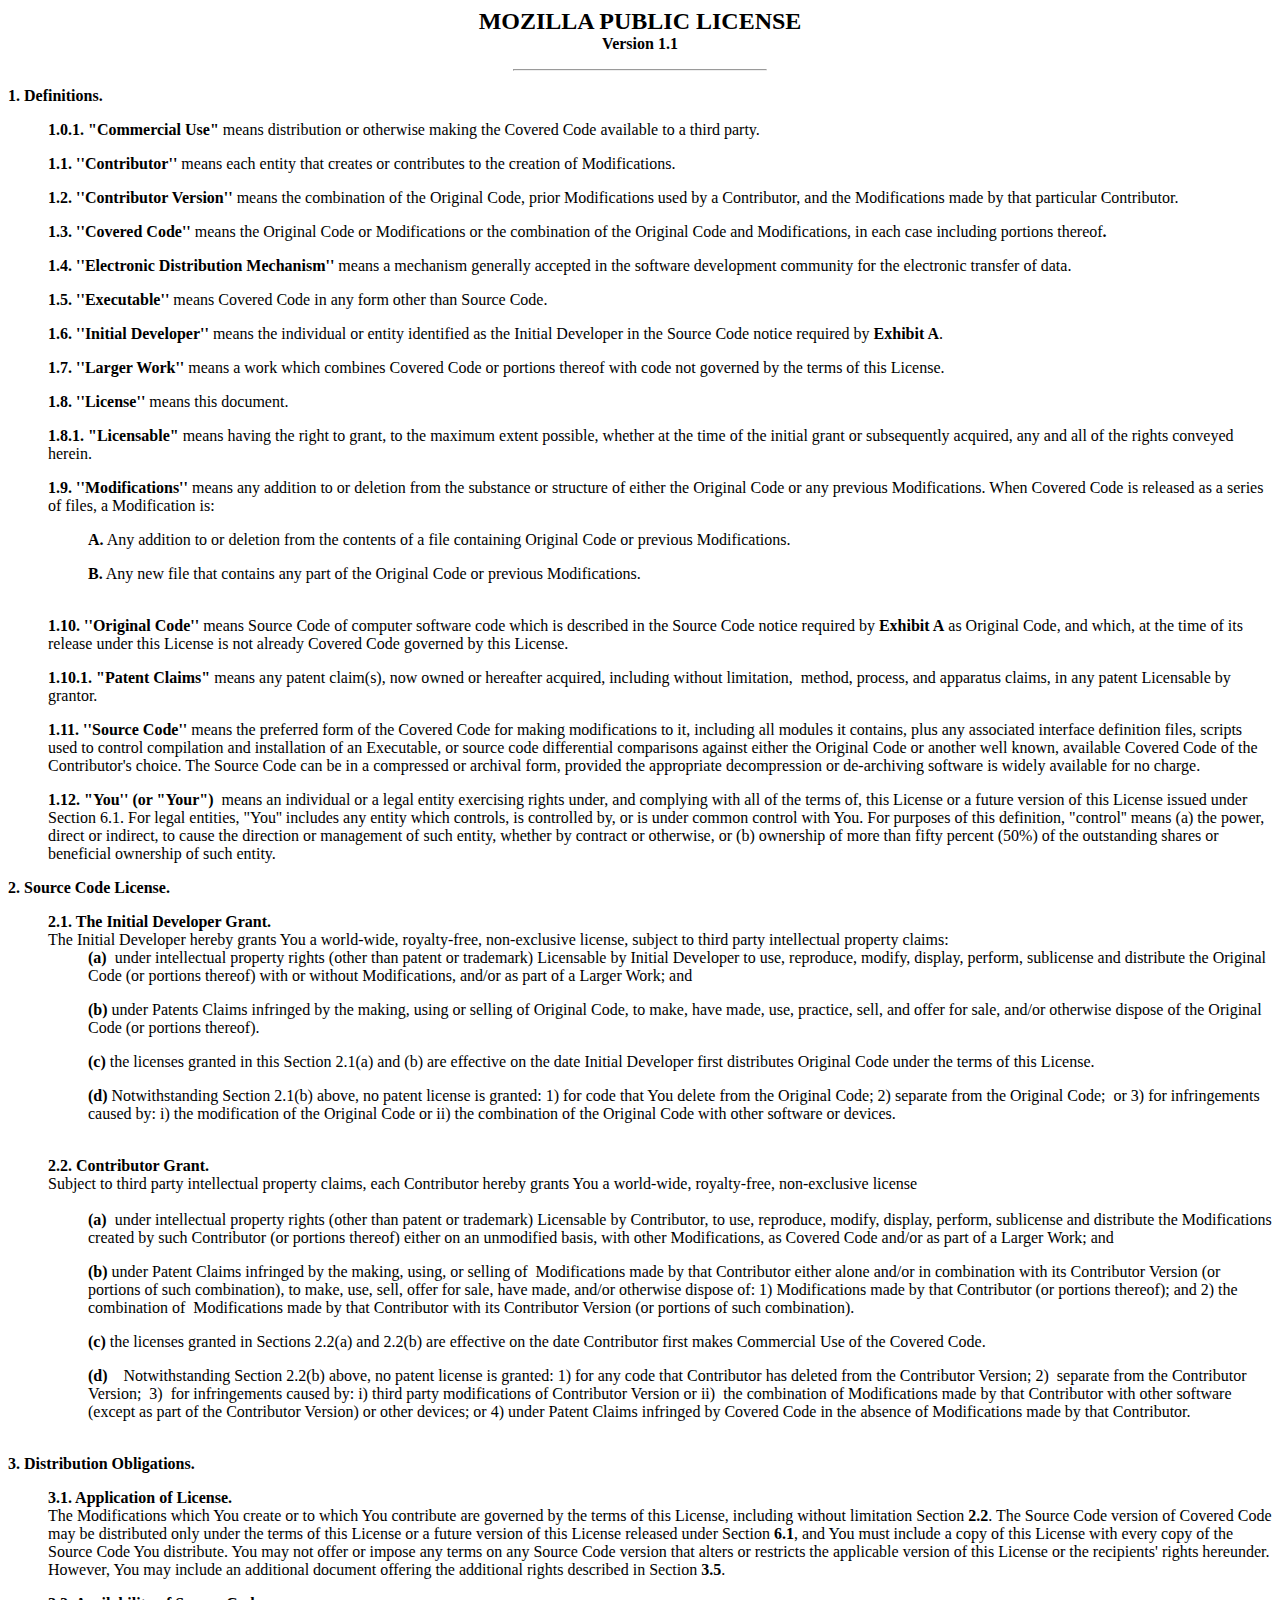
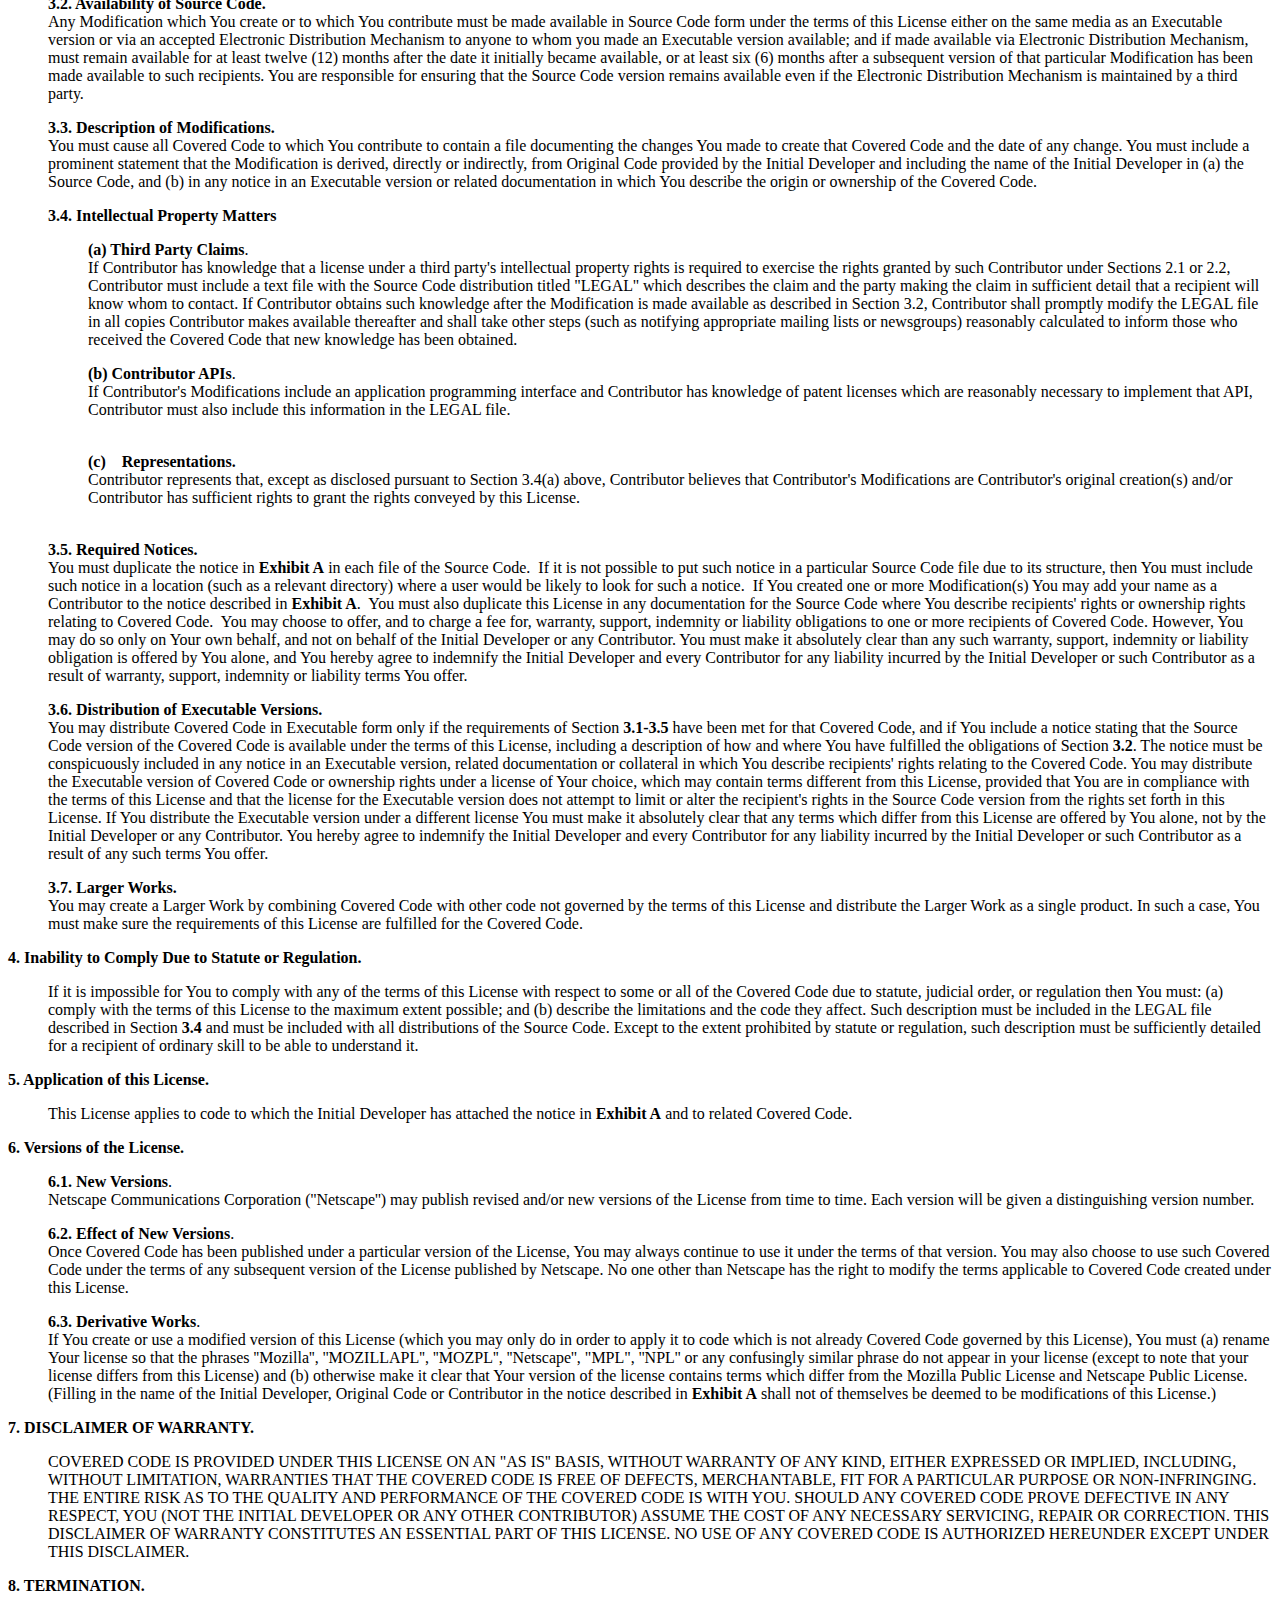
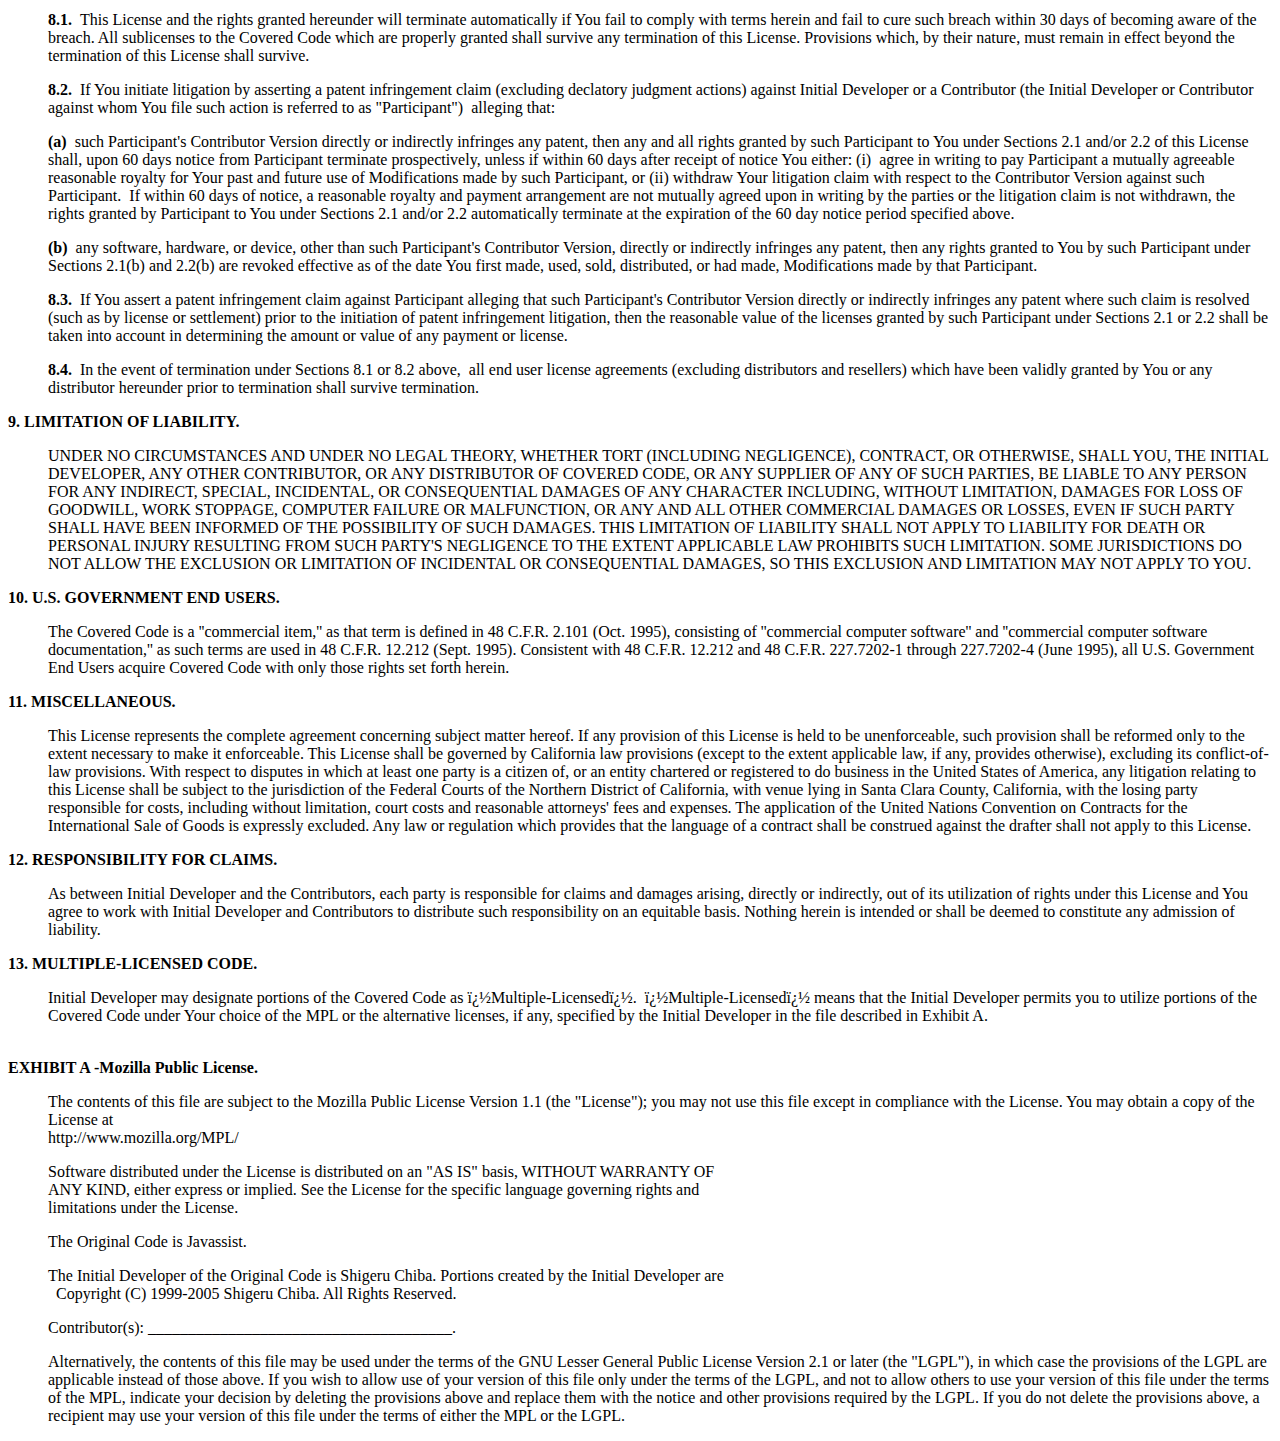
<file: licenses/LICENSE.javassist.html>
<HTML>
<HEAD>
<TITLE>Javassist License</TITLE>
<META http-equiv=Content-Type content="text/html; charset=iso-8859-1">
<META content="MSHTML 5.50.4916.2300" name=GENERATOR></HEAD>

<BODY text=#000000 vLink=#551a8b aLink=#ff0000 link=#0000ee bgColor=#ffffff>
<CENTER><B><FONT size=+2>MOZILLA PUBLIC LICENSE</FONT></B> <BR><B>Version 
1.1</B> 
<P>
<HR width="20%">
</CENTER>
<P><B>1. Definitions.</B> 
<UL><B>1.0.1. "Commercial Use" </B>means distribution or otherwise making the 
  Covered Code available to a third party. 
  <P><B>1.1. ''Contributor''</B> means each entity that creates or contributes 
  to the creation of Modifications. 
  <P><B>1.2. ''Contributor Version''</B> means the combination of the Original 
  Code, prior Modifications used by a Contributor, and the Modifications made by 
  that particular Contributor. 
  <P><B>1.3. ''Covered Code''</B> means the Original Code or Modifications or 
  the combination of the Original Code and Modifications, in each case including 
  portions thereof<B>.</B> 
  <P><B>1.4. ''Electronic Distribution Mechanism''</B> means a mechanism 
  generally accepted in the software development community for the electronic 
  transfer of data. 
  <P><B>1.5. ''Executable''</B> means Covered Code in any form other than Source 
  Code. 
  <P><B>1.6. ''Initial Developer''</B> means the individual or entity identified 
  as the Initial Developer in the Source Code notice required by <B>Exhibit 
  A</B>. 
  <P><B>1.7. ''Larger Work''</B> means a work which combines Covered Code or 
  portions thereof with code not governed by the terms of this License. 
  <P><B>1.8. ''License''</B> means this document. 
  <P><B>1.8.1. "Licensable"</B> means having the right to grant, to the maximum 
  extent possible, whether at the time of the initial grant or subsequently 
  acquired, any and all of the rights conveyed herein. 
  <P><B>1.9. ''Modifications''</B> means any addition to or deletion from the 
  substance or structure of either the Original Code or any previous 
  Modifications. When Covered Code is released as a series of files, a 
  Modification is: 
  <UL><B>A.</B> Any addition to or deletion from the contents of a file 
    containing Original Code or previous Modifications. 
    <P><B>B.</B> Any new file that contains any part of the Original Code or 
    previous Modifications. <BR>&nbsp;</P></UL><B>1.10. ''Original Code''</B> 
  means Source Code of computer software code which is described in the Source 
  Code notice required by <B>Exhibit A</B> as Original Code, and which, at the 
  time of its release under this License is not already Covered Code governed by 
  this License. 
  <P><B>1.10.1. "Patent Claims"</B> means any patent claim(s), now owned or 
  hereafter acquired, including without limitation,&nbsp; method, process, and 
  apparatus claims, in any patent Licensable by grantor. 
  <P><B>1.11. ''Source Code''</B> means the preferred form of the Covered Code 
  for making modifications to it, including all modules it contains, plus any 
  associated interface definition files, scripts used to control compilation and 
  installation of an Executable, or source code differential comparisons against 
  either the Original Code or another well known, available Covered Code of the 
  Contributor's choice. The Source Code can be in a compressed or archival form, 
  provided the appropriate decompression or de-archiving software is widely 
  available for no charge. 
  <P><B>1.12. "You'' (or "Your")&nbsp;</B> means an individual or a legal entity 
  exercising rights under, and complying with all of the terms of, this License 
  or a future version of this License issued under Section 6.1. For legal 
  entities, "You'' includes any entity which controls, is controlled by, or is 
  under common control with You. For purposes of this definition, "control'' 
  means (a) the power, direct or indirect, to cause the direction or management 
  of such entity, whether by contract or otherwise, or (b) ownership of more 
  than fifty percent (50%) of the outstanding shares or beneficial ownership of 
  such entity.</P></UL><B>2. Source Code License.</B> 
<UL><B>2.1. The Initial Developer Grant.</B> <BR>The Initial Developer hereby 
  grants You a world-wide, royalty-free, non-exclusive license, subject to third 
  party intellectual property claims: 
  <UL><B>(a)</B>&nbsp;<B> </B>under intellectual property rights (other than 
    patent or trademark) Licensable by Initial Developer to use, reproduce, 
    modify, display, perform, sublicense and distribute the Original Code (or 
    portions thereof) with or without Modifications, and/or as part of a Larger 
    Work; and 
    <P><B>(b)</B> under Patents Claims infringed by the making, using or selling 
    of Original Code, to make, have made, use, practice, sell, and offer for 
    sale, and/or otherwise dispose of the Original Code (or portions thereof). 
    <UL>
      <UL></UL></UL><B>(c) </B>the licenses granted in this Section 2.1(a) and (b) 
    are effective on the date Initial Developer first distributes Original Code 
    under the terms of this License. 
    <P><B>(d) </B>Notwithstanding Section 2.1(b) above, no patent license is 
    granted: 1) for code that You delete from the Original Code; 2) separate 
    from the Original Code;&nbsp; or 3) for infringements caused by: i) the 
    modification of the Original Code or ii) the combination of the Original 
    Code with other software or devices. <BR>&nbsp;</P></UL><B>2.2. Contributor 
  Grant.</B> <BR>Subject to third party intellectual property claims, each 
  Contributor hereby grants You a world-wide, royalty-free, non-exclusive 
  license 
  <UL> <BR><B>(a)</B>&nbsp;<B> </B>under intellectual property rights (other 
    than patent or trademark) Licensable by Contributor, to use, reproduce, 
    modify, display, perform, sublicense and distribute the Modifications 
    created by such Contributor (or portions thereof) either on an unmodified 
    basis, with other Modifications, as Covered Code and/or as part of a Larger 
    Work; and 
    <P><B>(b)</B> under Patent Claims infringed by the making, using, or selling 
    of&nbsp; Modifications made by that Contributor either alone and/or in<FONT 
    color=#000000> combination with its Contributor Version (or portions of such 
    combination), to make, use, sell, offer for sale, have made, and/or 
    otherwise dispose of: 1) Modifications made by that Contributor (or portions 
    thereof); and 2) the combination of&nbsp; Modifications made by that 
    Contributor with its Contributor Version (or portions of such 
    combination).</FONT> 
    <P><B>(c) </B>the licenses granted in Sections 2.2(a) and 2.2(b) are 
    effective on the date Contributor first makes Commercial Use of the Covered 
    Code. 
    <P><B>(d)&nbsp;</B>&nbsp;&nbsp; Notwithstanding Section 2.2(b) above, no 
    patent license is granted: 1) for any code that Contributor has deleted from 
    the Contributor Version; 2)&nbsp; separate from the Contributor 
    Version;&nbsp; 3)&nbsp; for infringements caused by: i) third party 
    modifications of Contributor Version or ii)&nbsp; the combination of 
    Modifications made by that Contributor with other software&nbsp; (except as 
    part of the Contributor Version) or other devices; or 4) under Patent Claims 
    infringed by Covered Code in the absence of Modifications made by that 
    Contributor.</P></UL></UL>
<P><BR><B>3. Distribution Obligations.</B> 
<UL><B>3.1. Application of License.</B> <BR>The Modifications which You create 
  or to which You contribute are governed by the terms of this License, 
  including without limitation Section <B>2.2</B>. The Source Code version of 
  Covered Code may be distributed only under the terms of this License or a 
  future version of this License released under Section <B>6.1</B>, and You must 
  include a copy of this License with every copy of the Source Code You 
  distribute. You may not offer or impose any terms on any Source Code version 
  that alters or restricts the applicable version of this License or the 
  recipients' rights hereunder. However, You may include an additional document 
  offering the additional rights described in Section <B>3.5</B>. 
  <P><B>3.2. Availability of Source Code.</B> <BR>Any Modification which You 
  create or to which You contribute must be made available in Source Code form 
  under the terms of this License either on the same media as an Executable 
  version or via an accepted Electronic Distribution Mechanism to anyone to whom 
  you made an Executable version available; and if made available via Electronic 
  Distribution Mechanism, must remain available for at least twelve (12) months 
  after the date it initially became available, or at least six (6) months after 
  a subsequent version of that particular Modification has been made available 
  to such recipients. You are responsible for ensuring that the Source Code 
  version remains available even if the Electronic Distribution Mechanism is 
  maintained by a third party. 
  <P><B>3.3. Description of Modifications.</B> <BR>You must cause all Covered 
  Code to which You contribute to contain a file documenting the changes You 
  made to create that Covered Code and the date of any change. You must include 
  a prominent statement that the Modification is derived, directly or 
  indirectly, from Original Code provided by the Initial Developer and including 
  the name of the Initial Developer in (a) the Source Code, and (b) in any 
  notice in an Executable version or related documentation in which You describe 
  the origin or ownership of the Covered Code. 
  <P><B>3.4. Intellectual Property Matters</B> 
  <UL><B>(a) Third Party Claims</B>. <BR>If Contributor has knowledge that a 
    license under a third party's intellectual property rights is required to 
    exercise the rights granted by such Contributor under Sections 2.1 or 2.2, 
    Contributor must include a text file with the Source Code distribution 
    titled "LEGAL'' which describes the claim and the party making the claim in 
    sufficient detail that a recipient will know whom to contact. If Contributor 
    obtains such knowledge after the Modification is made available as described 
    in Section 3.2, Contributor shall promptly modify the LEGAL file in all 
    copies Contributor makes available thereafter and shall take other steps 
    (such as notifying appropriate mailing lists or newsgroups) reasonably 
    calculated to inform those who received the Covered Code that new knowledge 
    has been obtained. 
    <P><B>(b) Contributor APIs</B>. <BR>If Contributor's Modifications include 
    an application programming interface and Contributor has knowledge of patent 
    licenses which are reasonably necessary to implement that API, Contributor 
    must also include this information in the LEGAL file. 
  <BR>&nbsp;</P></UL>&nbsp;&nbsp;&nbsp;&nbsp;&nbsp;&nbsp;&nbsp;&nbsp;&nbsp; 
  <B>(c)&nbsp;&nbsp;&nbsp; Representations.</B> 
  <UL>Contributor represents that, except as disclosed pursuant to Section 
    3.4(a) above, Contributor believes that Contributor's Modifications are 
    Contributor's original creation(s) and/or Contributor has sufficient rights 
    to grant the rights conveyed by this License.</UL>
  <P><BR><B>3.5. Required Notices.</B> <BR>You must duplicate the notice in 
  <B>Exhibit A</B> in each file of the Source Code.&nbsp; If it is not possible 
  to put such notice in a particular Source Code file due to its structure, then 
  You must include such notice in a location (such as a relevant directory) 
  where a user would be likely to look for such a notice.&nbsp; If You created 
  one or more Modification(s) You may add your name as a Contributor to the 
  notice described in <B>Exhibit A</B>.&nbsp; You must also duplicate this 
  License in any documentation for the Source Code where You describe 
  recipients' rights or ownership rights relating to Covered Code.&nbsp; You may 
  choose to offer, and to charge a fee for, warranty, support, indemnity or 
  liability obligations to one or more recipients of Covered Code. However, You 
  may do so only on Your own behalf, and not on behalf of the Initial Developer 
  or any Contributor. You must make it absolutely clear than any such warranty, 
  support, indemnity or liability obligation is offered by You alone, and You 
  hereby agree to indemnify the Initial Developer and every Contributor for any 
  liability incurred by the Initial Developer or such Contributor as a result of 
  warranty, support, indemnity or liability terms You offer. 
  <P><B>3.6. Distribution of Executable Versions.</B> <BR>You may distribute 
  Covered Code in Executable form only if the requirements of Section 
  <B>3.1-3.5</B> have been met for that Covered Code, and if You include a 
  notice stating that the Source Code version of the Covered Code is available 
  under the terms of this License, including a description of how and where You 
  have fulfilled the obligations of Section <B>3.2</B>. The notice must be 
  conspicuously included in any notice in an Executable version, related 
  documentation or collateral in which You describe recipients' rights relating 
  to the Covered Code. You may distribute the Executable version of Covered Code 
  or ownership rights under a license of Your choice, which may contain terms 
  different from this License, provided that You are in compliance with the 
  terms of this License and that the license for the Executable version does not 
  attempt to limit or alter the recipient's rights in the Source Code version 
  from the rights set forth in this License. If You distribute the Executable 
  version under a different license You must make it absolutely clear that any 
  terms which differ from this License are offered by You alone, not by the 
  Initial Developer or any Contributor. You hereby agree to indemnify the 
  Initial Developer and every Contributor for any liability incurred by the 
  Initial Developer or such Contributor as a result of any such terms You offer. 

  <P><B>3.7. Larger Works.</B> <BR>You may create a Larger Work by combining 
  Covered Code with other code not governed by the terms of this License and 
  distribute the Larger Work as a single product. In such a case, You must make 
  sure the requirements of this License are fulfilled for the Covered 
Code.</P></UL><B>4. Inability to Comply Due to Statute or Regulation.</B> 
<UL>If it is impossible for You to comply with any of the terms of this 
  License with respect to some or all of the Covered Code due to statute, 
  judicial order, or regulation then You must: (a) comply with the terms of this 
  License to the maximum extent possible; and (b) describe the limitations and 
  the code they affect. Such description must be included in the LEGAL file 
  described in Section <B>3.4</B> and must be included with all distributions of 
  the Source Code. Except to the extent prohibited by statute or regulation, 
  such description must be sufficiently detailed for a recipient of ordinary 
  skill to be able to understand it.</UL><B>5. Application of this License.</B> 
<UL>This License applies to code to which the Initial Developer has attached 
  the notice in <B>Exhibit A</B> and to related Covered Code.</UL><B>6. Versions 
of the License.</B> 
<UL><B>6.1. New Versions</B>. <BR>Netscape Communications Corporation 
  (''Netscape'') may publish revised and/or new versions of the License from 
  time to time. Each version will be given a distinguishing version number. 
  <P><B>6.2. Effect of New Versions</B>. <BR>Once Covered Code has been 
  published under a particular version of the License, You may always continue 
  to use it under the terms of that version. You may also choose to use such 
  Covered Code under the terms of any subsequent version of the License 
  published by Netscape. No one other than Netscape has the right to modify the 
  terms applicable to Covered Code created under this License. 
  <P><B>6.3. Derivative Works</B>. <BR>If You create or use a modified version 
  of this License (which you may only do in order to apply it to code which is 
  not already Covered Code governed by this License), You must (a) rename Your 
  license so that the phrases ''Mozilla'', ''MOZILLAPL'', ''MOZPL'', 
  ''Netscape'', "MPL", ''NPL'' or any confusingly similar phrase do not appear 
  in your license (except to note that your license differs from this License) 
  and (b) otherwise make it clear that Your version of the license contains 
  terms which differ from the Mozilla Public License and Netscape Public 
  License. (Filling in the name of the Initial Developer, Original Code or 
  Contributor in the notice described in <B>Exhibit A</B> shall not of 
  themselves be deemed to be modifications of this License.)</P></UL><B>7. 
DISCLAIMER OF WARRANTY.</B> 
<UL>COVERED CODE IS PROVIDED UNDER THIS LICENSE ON AN "AS IS'' BASIS, WITHOUT 
  WARRANTY OF ANY KIND, EITHER EXPRESSED OR IMPLIED, INCLUDING, WITHOUT 
  LIMITATION, WARRANTIES THAT THE COVERED CODE IS FREE OF DEFECTS, MERCHANTABLE, 
  FIT FOR A PARTICULAR PURPOSE OR NON-INFRINGING. THE ENTIRE RISK AS TO THE 
  QUALITY AND PERFORMANCE OF THE COVERED CODE IS WITH YOU. SHOULD ANY COVERED 
  CODE PROVE DEFECTIVE IN ANY RESPECT, YOU (NOT THE INITIAL DEVELOPER OR ANY 
  OTHER CONTRIBUTOR) ASSUME THE COST OF ANY NECESSARY SERVICING, REPAIR OR 
  CORRECTION. THIS DISCLAIMER OF WARRANTY CONSTITUTES AN ESSENTIAL PART OF THIS 
  LICENSE. NO USE OF ANY COVERED CODE IS AUTHORIZED HEREUNDER EXCEPT UNDER THIS 
  DISCLAIMER.</UL><B>8. TERMINATION.</B> 
<UL><B>8.1.&nbsp; </B>This License and the rights granted hereunder will 
  terminate automatically if You fail to comply with terms herein and fail to 
  cure such breach within 30 days of becoming aware of the breach. All 
  sublicenses to the Covered Code which are properly granted shall survive any 
  termination of this License. Provisions which, by their nature, must remain in 
  effect beyond the termination of this License shall survive. 
  <P><B>8.2.&nbsp; </B>If You initiate litigation by asserting a patent 
  infringement claim (excluding declatory judgment actions) against Initial 
  Developer or a Contributor (the Initial Developer or Contributor against whom 
  You file such action is referred to as "Participant")&nbsp; alleging that: 
  <P><B>(a)&nbsp; </B>such Participant's Contributor Version directly or 
  indirectly infringes any patent, then any and all rights granted by such 
  Participant to You under Sections 2.1 and/or 2.2 of this License shall, upon 
  60 days notice from Participant terminate prospectively, unless if within 60 
  days after receipt of notice You either: (i)&nbsp; agree in writing to pay 
  Participant a mutually agreeable reasonable royalty for Your past and future 
  use of Modifications made by such Participant, or (ii) withdraw Your 
  litigation claim with respect to the Contributor Version against such 
  Participant.&nbsp; If within 60 days of notice, a reasonable royalty and 
  payment arrangement are not mutually agreed upon in writing by the parties or 
  the litigation claim is not withdrawn, the rights granted by Participant to 
  You under Sections 2.1 and/or 2.2 automatically terminate at the expiration of 
  the 60 day notice period specified above. 
  <P><B>(b)</B>&nbsp; any software, hardware, or device, other than such 
  Participant's Contributor Version, directly or indirectly infringes any 
  patent, then any rights granted to You by such Participant under Sections 
  2.1(b) and 2.2(b) are revoked effective as of the date You first made, used, 
  sold, distributed, or had made, Modifications made by that Participant. 
  <P><B>8.3.&nbsp; </B>If You assert a patent infringement claim against 
  Participant alleging that such Participant's Contributor Version directly or 
  indirectly infringes any patent where such claim is resolved (such as by 
  license or settlement) prior to the initiation of patent infringement 
  litigation, then the reasonable value of the licenses granted by such 
  Participant under Sections 2.1 or 2.2 shall be taken into account in 
  determining the amount or value of any payment or license. 
  <P><B>8.4.</B>&nbsp; In the event of termination under Sections 8.1 or 8.2 
  above,&nbsp; all end user license agreements (excluding distributors and 
  resellers) which have been validly granted by You or any distributor hereunder 
  prior to termination shall survive termination.</P></UL><B>9. LIMITATION OF 
LIABILITY.</B> 
<UL>UNDER NO CIRCUMSTANCES AND UNDER NO LEGAL THEORY, WHETHER TORT (INCLUDING 
  NEGLIGENCE), CONTRACT, OR OTHERWISE, SHALL YOU, THE INITIAL DEVELOPER, ANY 
  OTHER CONTRIBUTOR, OR ANY DISTRIBUTOR OF COVERED CODE, OR ANY SUPPLIER OF ANY 
  OF SUCH PARTIES, BE LIABLE TO ANY PERSON FOR ANY INDIRECT, SPECIAL, 
  INCIDENTAL, OR CONSEQUENTIAL DAMAGES OF ANY CHARACTER INCLUDING, WITHOUT 
  LIMITATION, DAMAGES FOR LOSS OF GOODWILL, WORK STOPPAGE, COMPUTER FAILURE OR 
  MALFUNCTION, OR ANY AND ALL OTHER COMMERCIAL DAMAGES OR LOSSES, EVEN IF SUCH 
  PARTY SHALL HAVE BEEN INFORMED OF THE POSSIBILITY OF SUCH DAMAGES. THIS 
  LIMITATION OF LIABILITY SHALL NOT APPLY TO LIABILITY FOR DEATH OR PERSONAL 
  INJURY RESULTING FROM SUCH PARTY'S NEGLIGENCE TO THE EXTENT APPLICABLE LAW 
  PROHIBITS SUCH LIMITATION. SOME JURISDICTIONS DO NOT ALLOW THE EXCLUSION OR 
  LIMITATION OF INCIDENTAL OR CONSEQUENTIAL DAMAGES, SO THIS EXCLUSION AND 
  LIMITATION MAY NOT APPLY TO YOU.</UL><B>10. U.S. GOVERNMENT END USERS.</B> 
<UL>The Covered Code is a ''commercial item,'' as that term is defined in 48 
  C.F.R. 2.101 (Oct. 1995), consisting of ''commercial computer software'' and 
  ''commercial computer software documentation,'' as such terms are used in 48 
  C.F.R. 12.212 (Sept. 1995). Consistent with 48 C.F.R. 12.212 and 48 C.F.R. 
  227.7202-1 through 227.7202-4 (June 1995), all U.S. Government End Users 
  acquire Covered Code with only those rights set forth herein.</UL><B>11. 
MISCELLANEOUS.</B> 
<UL>This License represents the complete agreement concerning subject matter 
  hereof. If any provision of this License is held to be unenforceable, such 
  provision shall be reformed only to the extent necessary to make it 
  enforceable. This License shall be governed by California law provisions 
  (except to the extent applicable law, if any, provides otherwise), excluding 
  its conflict-of-law provisions. With respect to disputes in which at least one 
  party is a citizen of, or an entity chartered or registered to do business in 
  the United States of America, any litigation relating to this License shall be 
  subject to the jurisdiction of the Federal Courts of the Northern District of 
  California, with venue lying in Santa Clara County, California, with the 
  losing party responsible for costs, including without limitation, court costs 
  and reasonable attorneys' fees and expenses. The application of the United 
  Nations Convention on Contracts for the International Sale of Goods is 
  expressly excluded. Any law or regulation which provides that the language of 
  a contract shall be construed against the drafter shall not apply to this 
  License.</UL><B>12. RESPONSIBILITY FOR CLAIMS.</B> 
<UL>As between Initial Developer and the Contributors, each party is 
  responsible for claims and damages arising, directly or indirectly, out of its 
  utilization of rights under this License and You agree to work with Initial 
  Developer and Contributors to distribute such responsibility on an equitable 
  basis. Nothing herein is intended or shall be deemed to constitute any 
  admission of liability.</UL><B>13. MULTIPLE-LICENSED CODE.</B> 
<UL>Initial Developer may designate portions of the Covered Code as 
  �Multiple-Licensed�.&nbsp; �Multiple-Licensed� means that the Initial 
  Developer permits you to utilize portions of the Covered Code under Your 
  choice of the MPL or the alternative licenses, if any, specified by the 
  Initial Developer in the file described in Exhibit A.</UL>
<P><BR><B>EXHIBIT A -Mozilla Public License.</B> 
<UL>The contents of this file are subject to the Mozilla Public License 
  Version 1.1 (the "License"); you may not use this file except in compliance 
  with the License. You may obtain a copy of the License at 
  <BR>http://www.mozilla.org/MPL/ 
  <P>Software distributed under the License is distributed on an "AS IS" basis, 
  WITHOUT WARRANTY OF <BR>ANY KIND, either express or implied. See the License 
  for the specific language governing rights and <BR>limitations under the 
  License. 
  <P>The Original Code is Javassist. 
  <P>The Initial Developer of the Original Code is Shigeru Chiba. 
  Portions created by the Initial Developer are<BR>&nbsp;
  Copyright (C) 1999-2005 Shigeru Chiba. All Rights Reserved. 
  <P>Contributor(s): ______________________________________. 

  <P>Alternatively, the contents of this file may be used under the terms of
  the GNU Lesser General Public License Version 2.1 or later (the "LGPL"),
  in which case the provisions of the LGPL are applicable instead
  of those above. If you wish to allow use of your version of this file only
  under the terms of the LGPL, and not to allow others to
  use your version of this file under the terms of the MPL, indicate your
  decision by deleting the provisions above and replace them with the notice
  and other provisions required by the LGPL. If you do not delete
  the provisions above, a recipient may use your version of this file under
  the terms of either the MPL or the LGPL.

  <P></P></UL>
</BODY>
</HTML>
</file>
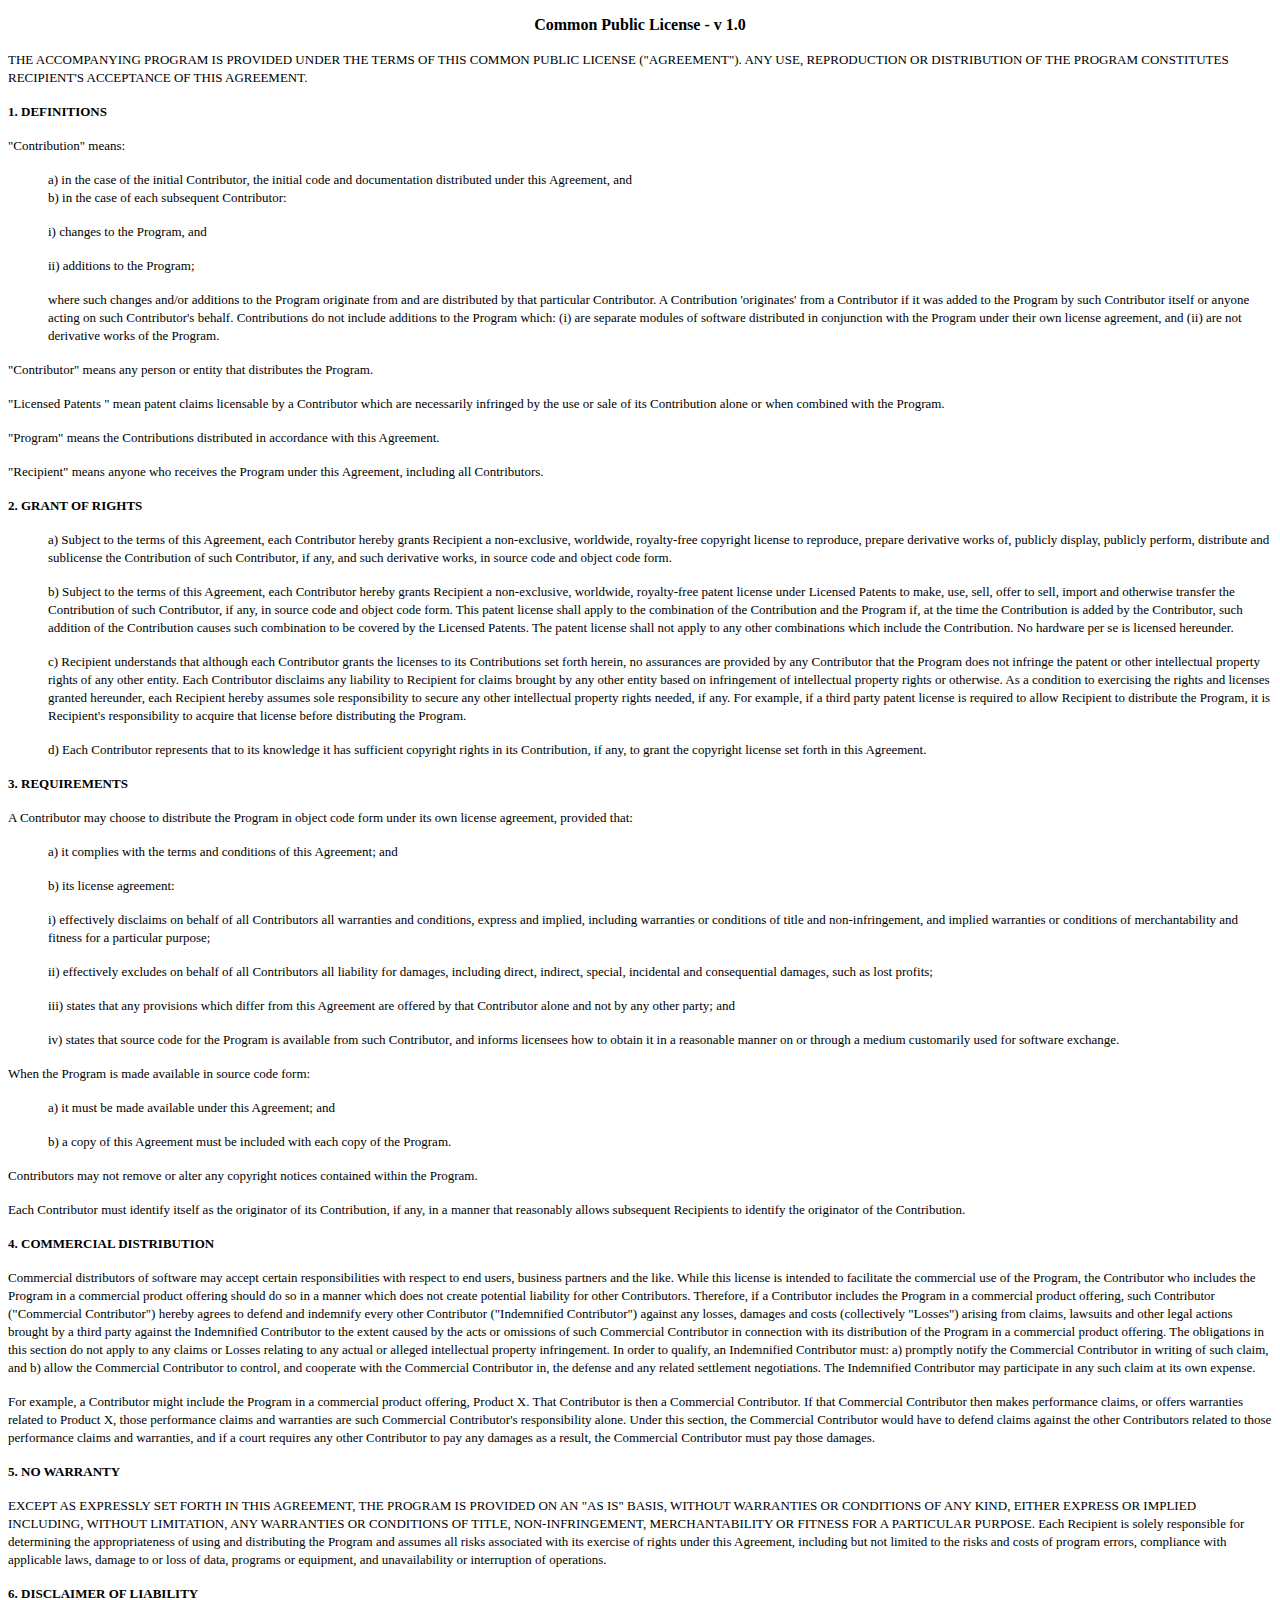
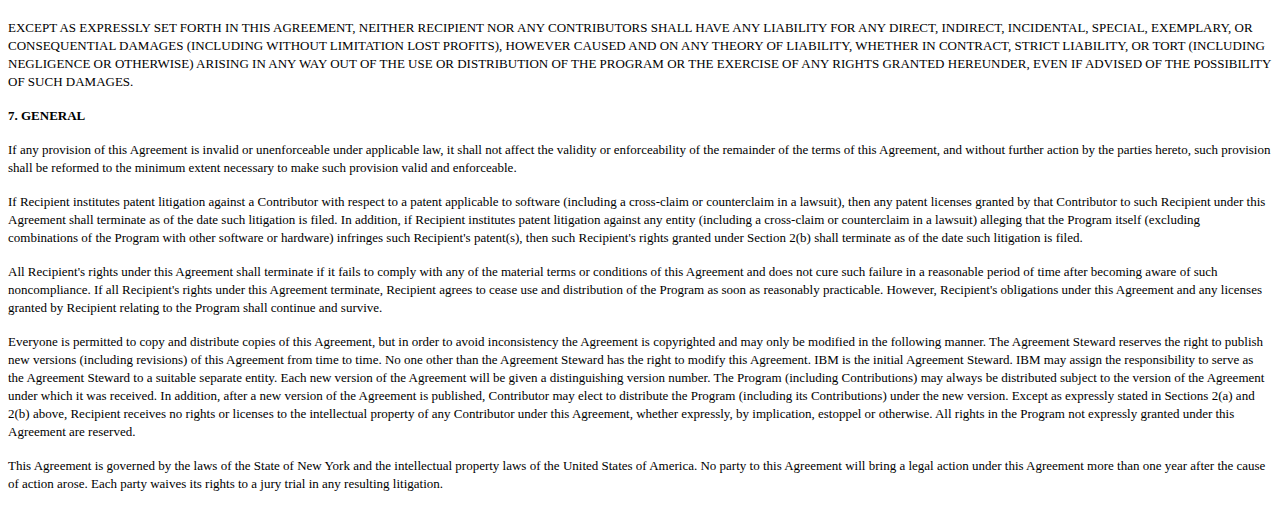
<file: licenses/LICENSE.junit.html>
<!DOCTYPE HTML PUBLIC "-//W3C//DTD HTML 4.0//EN">
<HTML>
<HEAD>
<TITLE>Common Public License - v 1.0</TITLE>
<meta http-equiv="Content-Type" content="text/html; charset=iso-8859-1">
</HEAD>

<BODY BGCOLOR="#FFFFFF" VLINK="#800000">


<P ALIGN="CENTER"><B>Common Public License - v 1.0</B>
<P><B></B><FONT SIZE="3"></FONT>
<P><FONT SIZE="3"></FONT><FONT SIZE="2">THE ACCOMPANYING PROGRAM IS PROVIDED UNDER THE TERMS OF THIS COMMON PUBLIC LICENSE ("AGREEMENT").  ANY USE, REPRODUCTION OR DISTRIBUTION OF THE PROGRAM CONSTITUTES RECIPIENT'S ACCEPTANCE OF THIS AGREEMENT.</FONT>
<P><FONT SIZE="2"></FONT>
<P><FONT SIZE="2"><B>1.  DEFINITIONS</B></FONT>
<P><FONT SIZE="2">"Contribution" means:</FONT>

<UL><FONT SIZE="2">a) in the case of the initial Contributor, the initial code and documentation distributed under this Agreement, and<BR CLEAR="LEFT">
b) in the case of each subsequent Contributor:</FONT></UL>


<UL><FONT SIZE="2">i)	 	changes to the Program, and</FONT></UL>


<UL><FONT SIZE="2">ii)		additions to the Program;</FONT></UL>


<UL><FONT SIZE="2">where such changes and/or additions to the Program originate from and are distributed by that particular Contributor.  </FONT><FONT SIZE="2">A Contribution 'originates' from a Contributor if it was added to the Program by such Contributor itself or anyone acting on such Contributor's behalf.  </FONT><FONT SIZE="2">Contributions do not include additions to the Program which:  (i) are separate modules of software distributed in conjunction with the Program under their own license agreement, and (ii) are not derivative works of the Program.  </FONT></UL>

<P><FONT SIZE="2"></FONT>
<P><FONT SIZE="2">"Contributor" means any person or entity that distributes the Program.</FONT>
<P><FONT SIZE="2"></FONT><FONT SIZE="2"></FONT>
<P><FONT SIZE="2">"Licensed Patents " mean patent claims licensable by a Contributor which are necessarily infringed by the use or sale of its Contribution alone or when combined with the Program.  </FONT>
<P><FONT SIZE="2"></FONT><FONT SIZE="2"></FONT>
<P><FONT SIZE="2"></FONT><FONT SIZE="2">"Program" means the Contributions distributed in accordance with this Agreement.</FONT>
<P><FONT SIZE="2"></FONT>
<P><FONT SIZE="2">"Recipient" means anyone who receives the Program under this Agreement, including all Contributors.</FONT>
<P><FONT SIZE="2"><B></B></FONT>
<P><FONT SIZE="2"><B>2.  GRANT OF RIGHTS</B></FONT>

<UL><FONT SIZE="2"></FONT><FONT SIZE="2">a)	</FONT><FONT SIZE="2">Subject to the terms of this Agreement, each Contributor hereby grants</FONT><FONT SIZE="2"> Recipient a non-exclusive, worldwide, royalty-free copyright license to</FONT><FONT SIZE="2" COLOR="#FF0000"> </FONT><FONT SIZE="2">reproduce, prepare derivative works of, publicly display, publicly perform, distribute and sublicense the Contribution of such Contributor, if any, and such derivative works, in source code and object code form.</FONT></UL>


<UL><FONT SIZE="2"></FONT></UL>


<UL><FONT SIZE="2"></FONT><FONT SIZE="2">b) 	Subject to the terms of this Agreement, each Contributor hereby grants </FONT><FONT SIZE="2">Recipient a non-exclusive, worldwide,</FONT><FONT SIZE="2" COLOR="#008000"> </FONT><FONT SIZE="2">royalty-free patent license under Licensed Patents to make, use, sell, offer to sell, import and otherwise transfer the Contribution of such Contributor, if any, in source code and object code form.  This patent license shall apply to the combination of the Contribution and the Program if, at the time the Contribution is added by the Contributor, such addition of the Contribution causes such combination to be covered by the Licensed Patents.  The patent license shall not apply to any other combinations which include the Contribution.  No hardware per se is licensed hereunder.   </FONT></UL>


<UL><FONT SIZE="2"></FONT></UL>


<UL><FONT SIZE="2">c)	Recipient understands that although each Contributor grants the licenses to its Contributions set forth herein, no assurances are provided by any Contributor that the Program does not infringe the patent or other intellectual property rights of any other entity.  Each Contributor disclaims any liability to Recipient for claims brought by any other entity based on infringement of intellectual property rights or otherwise.  As a condition to exercising the rights and licenses granted hereunder, each Recipient hereby assumes sole responsibility to secure any other intellectual property rights needed, if any.  For example, if a third party patent license is required to allow Recipient to distribute the Program, it is Recipient's responsibility to acquire that license before distributing the Program.</FONT></UL>


<UL><FONT SIZE="2"></FONT></UL>


<UL><FONT SIZE="2">d)	Each Contributor represents that to its knowledge it has sufficient copyright rights in its Contribution, if any, to grant the copyright license set forth in this Agreement. </FONT></UL>


<UL><FONT SIZE="2"></FONT></UL>

<P><FONT SIZE="2"><B>3.  REQUIREMENTS</B></FONT>
<P><FONT SIZE="2"><B></B>A Contributor may choose to distribute the Program in object code form under its own license agreement, provided that:</FONT>

<UL><FONT SIZE="2">a)	it complies with the terms and conditions of this Agreement; and</FONT></UL>


<UL><FONT SIZE="2">b)	its license agreement:</FONT></UL>


<UL><FONT SIZE="2">i)	effectively disclaims</FONT><FONT SIZE="2"> on behalf of all Contributors all warranties and conditions, express and implied, including warranties or conditions of title and non-infringement, and implied warranties or conditions of merchantability and fitness for a particular purpose; </FONT></UL>


<UL><FONT SIZE="2">ii) 	effectively excludes on behalf of all Contributors all liability for damages, including direct, indirect, special, incidental and consequential damages, such as lost profits; </FONT></UL>


<UL><FONT SIZE="2">iii)</FONT><FONT SIZE="2">	states that any provisions which differ from this Agreement are offered by that Contributor alone and not by any other party; and</FONT></UL>


<UL><FONT SIZE="2">iv)	states that source code for the Program is available from such Contributor, and informs licensees how to obtain it in a reasonable manner on or through a medium customarily used for software exchange.</FONT><FONT SIZE="2" COLOR="#0000FF"> </FONT><FONT SIZE="2" COLOR="#FF0000"></FONT></UL>


<UL><FONT SIZE="2" COLOR="#FF0000"></FONT><FONT SIZE="2"></FONT></UL>

<P><FONT SIZE="2">When the Program is made available in source code form:</FONT>

<UL><FONT SIZE="2">a)	it must be made available under this Agreement; and </FONT></UL>


<UL><FONT SIZE="2">b)	a copy of this Agreement must be included with each copy of the Program.  </FONT></UL>

<P><FONT SIZE="2"></FONT><FONT SIZE="2" COLOR="#0000FF"><STRIKE></STRIKE></FONT>
<P><FONT SIZE="2" COLOR="#0000FF"><STRIKE></STRIKE></FONT><FONT SIZE="2">Contributors may not remove or alter any copyright notices contained within the Program.  </FONT>
<P><FONT SIZE="2"></FONT>
<P><FONT SIZE="2">Each Contributor must identify itself as the originator of its Contribution, if any, in a manner that reasonably allows subsequent Recipients to identify the originator of the Contribution.  </FONT>
<P><FONT SIZE="2"></FONT>
<P><FONT SIZE="2"><B>4.  COMMERCIAL DISTRIBUTION</B></FONT>
<P><FONT SIZE="2">Commercial distributors of software may accept certain responsibilities with respect to end users, business partners and the like.  While this license is intended to facilitate the commercial use of the Program, the Contributor who includes the Program in a commercial product offering should do so in a manner which does not create potential liability for other Contributors.   Therefore, if a Contributor includes the Program in a commercial product offering, such Contributor ("Commercial Contributor") hereby agrees to defend and indemnify every other Contributor ("Indemnified Contributor") against any losses, damages and costs (collectively "Losses") arising from claims, lawsuits and other legal actions brought by a third party against the Indemnified Contributor to the extent caused by the acts or omissions of such Commercial Contributor in connection with its distribution of the Program in a commercial product offering.  The obligations in this section do not apply to any claims or Losses relating to any actual or alleged intellectual property infringement.  In order to qualify, an Indemnified Contributor must: a) promptly notify the Commercial Contributor in writing of such claim, and b) allow the Commercial Contributor to control, and cooperate with the Commercial Contributor in, the defense and any related settlement negotiations.  The Indemnified Contributor may participate in any such claim at its own expense.</FONT>
<P><FONT SIZE="2"></FONT>
<P><FONT SIZE="2">For example, a Contributor might include the Program in a commercial product offering, Product X.  That Contributor is then a Commercial Contributor.  If that Commercial Contributor then makes performance claims, or offers warranties related to Product X, those performance claims and warranties are such Commercial Contributor's responsibility alone.  Under this section, the Commercial Contributor would have to defend claims against the other Contributors related to those performance claims and warranties, and if a court requires any other Contributor to pay any damages as a result, the Commercial Contributor must pay those damages.</FONT>
<P><FONT SIZE="2"></FONT><FONT SIZE="2" COLOR="#0000FF"></FONT>
<P><FONT SIZE="2" COLOR="#0000FF"></FONT><FONT SIZE="2"><B>5.  NO WARRANTY</B></FONT>
<P><FONT SIZE="2">EXCEPT AS EXPRESSLY SET FORTH IN THIS AGREEMENT, THE PROGRAM IS PROVIDED ON AN "AS IS" BASIS, WITHOUT WARRANTIES OR CONDITIONS OF ANY KIND, EITHER EXPRESS OR IMPLIED INCLUDING, WITHOUT LIMITATION, ANY WARRANTIES OR CONDITIONS OF TITLE, NON-INFRINGEMENT, MERCHANTABILITY OR FITNESS FOR A PARTICULAR PURPOSE. Each Recipient is</FONT><FONT SIZE="2"> solely responsible for determining the appropriateness of using and distributing </FONT><FONT SIZE="2">the Program</FONT><FONT SIZE="2"> and assumes all risks associated with its exercise of rights under this Agreement</FONT><FONT SIZE="2">, including but not limited to the risks and costs of program errors, compliance with applicable laws, damage to or loss of data, </FONT><FONT SIZE="2">programs or equipment, and unavailability or interruption of operations</FONT><FONT SIZE="2">.  </FONT><FONT SIZE="2"></FONT>
<P><FONT SIZE="2"></FONT>
<P><FONT SIZE="2"></FONT><FONT SIZE="2"><B>6.  DISCLAIMER OF LIABILITY</B></FONT>
<P><FONT SIZE="2"></FONT><FONT SIZE="2">EXCEPT AS EXPRESSLY SET FORTH IN THIS AGREEMENT, NEITHER RECIPIENT NOR ANY CONTRIBUTORS SHALL HAVE ANY LIABILITY FOR ANY DIRECT, INDIRECT, INCIDENTAL, SPECIAL, EXEMPLARY, OR CONSEQUENTIAL DAMAGES </FONT><FONT SIZE="2">(INCLUDING WITHOUT LIMITATION LOST PROFITS),</FONT><FONT SIZE="2"> HOWEVER CAUSED AND ON ANY THEORY OF LIABILITY, WHETHER IN CONTRACT, STRICT LIABILITY, OR TORT (INCLUDING NEGLIGENCE OR OTHERWISE) ARISING IN ANY WAY OUT OF THE USE OR DISTRIBUTION OF THE PROGRAM OR THE EXERCISE OF ANY RIGHTS GRANTED HEREUNDER, EVEN IF ADVISED OF THE POSSIBILITY OF SUCH DAMAGES.</FONT>
<P><FONT SIZE="2"></FONT><FONT SIZE="2"></FONT>
<P><FONT SIZE="2"><B>7.  GENERAL</B></FONT>
<P><FONT SIZE="2"></FONT><FONT SIZE="2">If any provision of this Agreement is invalid or unenforceable under applicable law, it shall not affect the validity or enforceability of the remainder of the terms of this Agreement, and without further action by the parties hereto, such provision shall be reformed to the minimum extent necessary to make such provision valid and enforceable.</FONT>
<P><FONT SIZE="2"></FONT>
<P><FONT SIZE="2">If Recipient institutes patent litigation against a Contributor with respect to a patent applicable to software (including a cross-claim or counterclaim in a lawsuit), then any patent licenses granted by that Contributor to such Recipient under this Agreement shall terminate as of the date such litigation is filed.  In addition, if Recipient institutes patent litigation against any entity (including a cross-claim or counterclaim in a lawsuit) alleging that the Program itself (excluding combinations of the Program with other software or hardware) infringes such Recipient's patent(s), then such Recipient's rights granted under Section 2(b) shall terminate as of the date such litigation is filed. </FONT><FONT SIZE="2"></FONT>
<P><FONT SIZE="2"></FONT>
<P><FONT SIZE="2">All Recipient's rights under this Agreement shall terminate if it fails to comply with any of the material terms or conditions of this Agreement and does not cure such failure in a reasonable period of time after becoming aware of such noncompliance.  If all Recipient's rights under this Agreement terminate, Recipient agrees to cease use and distribution of the Program as soon as reasonably practicable.  However, Recipient's obligations under this Agreement and any licenses granted by Recipient relating to the Program shall continue and survive.  </FONT><FONT SIZE="2"></FONT>
<P><FONT SIZE="2"></FONT>
<P><FONT SIZE="2"></FONT><FONT SIZE="2">Everyone is permitted to copy and distribute copies of this Agreement, but in order to avoid inconsistency the Agreement is copyrighted  and may only be modified in the following manner. The Agreement Steward reserves the right to </FONT><FONT SIZE="2">publish new versions (including revisions) of this Agreement from time to </FONT><FONT SIZE="2">time. No one other than the Agreement Steward has the right to modify this Agreement. IBM is the initial Agreement Steward.   IBM may assign the responsibility to serve as the Agreement Steward to a suitable separate entity.  </FONT><FONT SIZE="2">Each new version of the Agreement will be given a distinguishing version number.  The Program (including Contributions) may always be distributed subject to the version of the Agreement under which it was received. In addition, after a new version of the Agreement is published, Contributor may elect to distribute the Program (including its Contributions) under the new </FONT><FONT SIZE="2">version.  </FONT><FONT SIZE="2">Except as expressly stated in Sections 2(a) and 2(b) above, Recipient receives no rights or licenses to the intellectual property of any Contributor under this Agreement, whether expressly, </FONT><FONT SIZE="2">by implication, estoppel or otherwise</FONT><FONT SIZE="2">.</FONT><FONT SIZE="2">  All rights in the Program not expressly granted under this Agreement are reserved.</FONT>
<P><FONT SIZE="2"></FONT>
<P><FONT SIZE="2">This Agreement is governed by the laws of the State of New York and the intellectual property laws of the United States of America. No party to this Agreement will bring a legal action under this Agreement more than one year after the cause of action arose.  Each party waives its rights to a jury trial in any resulting litigation.</FONT>
<P><FONT SIZE="2"></FONT><FONT SIZE="2"></FONT>
<P><FONT SIZE="2"></FONT>

</BODY>

</HTML>
</file>
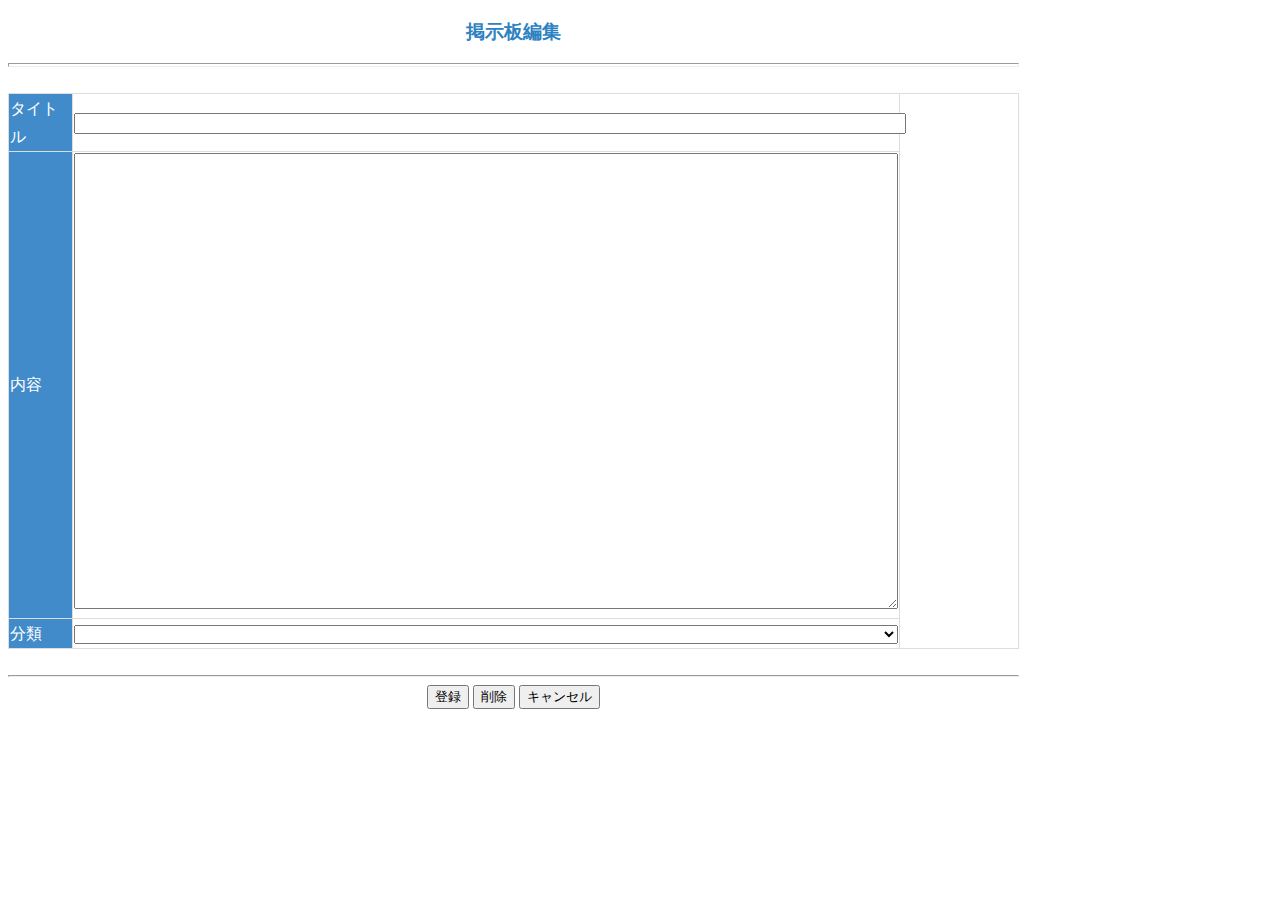
<file: src/main/webapp/WEB-INF/view/common/edit.html>
<!DOCTYPE html>
<html>

<head>
	<title>編集画面</title>
	<link rel="stylesheet" type="text/css" href="style.css">
</head>

<body>
	<div class="container">
		<header>
			<h3 align="center">掲示板編集</h3>
			<hr size=4>
		</header>
		<br>

		<table border=1>
			<colgroup>
				<col width="300px">
				<col width="450px">
				<col width="300px">
				<col width="450px">
			</colgroup>

			<tr>
				<td class="bg-primary">タイトル</td>
				<td><input type="text" style="width: 100%"></td>
			</tr>

			<tr>
				<td class="bg-primary">内容</td>
				<td><textarea cols="100" rows="30"></textarea></td>
			</tr>

			<tr>
				<td class="bg-primary">分類</td>
				<td><select name="group_id" style="width: 100%">
						<option value=""></option>
						<option value="1">通達／連絡</option>
						<option value="2">会議開催について</option>
						<option value="3">スケジュール</option>
						<option value="4">イベント</option>
						<option value="9">その他</option>
				</select></td>
				</select>
				</td>
			</tr>
		</table>
		<br>
		<hr>

		<div align="center">
			<button type="submit">登録</button>
			<button type="submit">削除</button>
			<button type="submit">キャンセル</button>
		</div>
	</div>
</body>

</html>
</file>
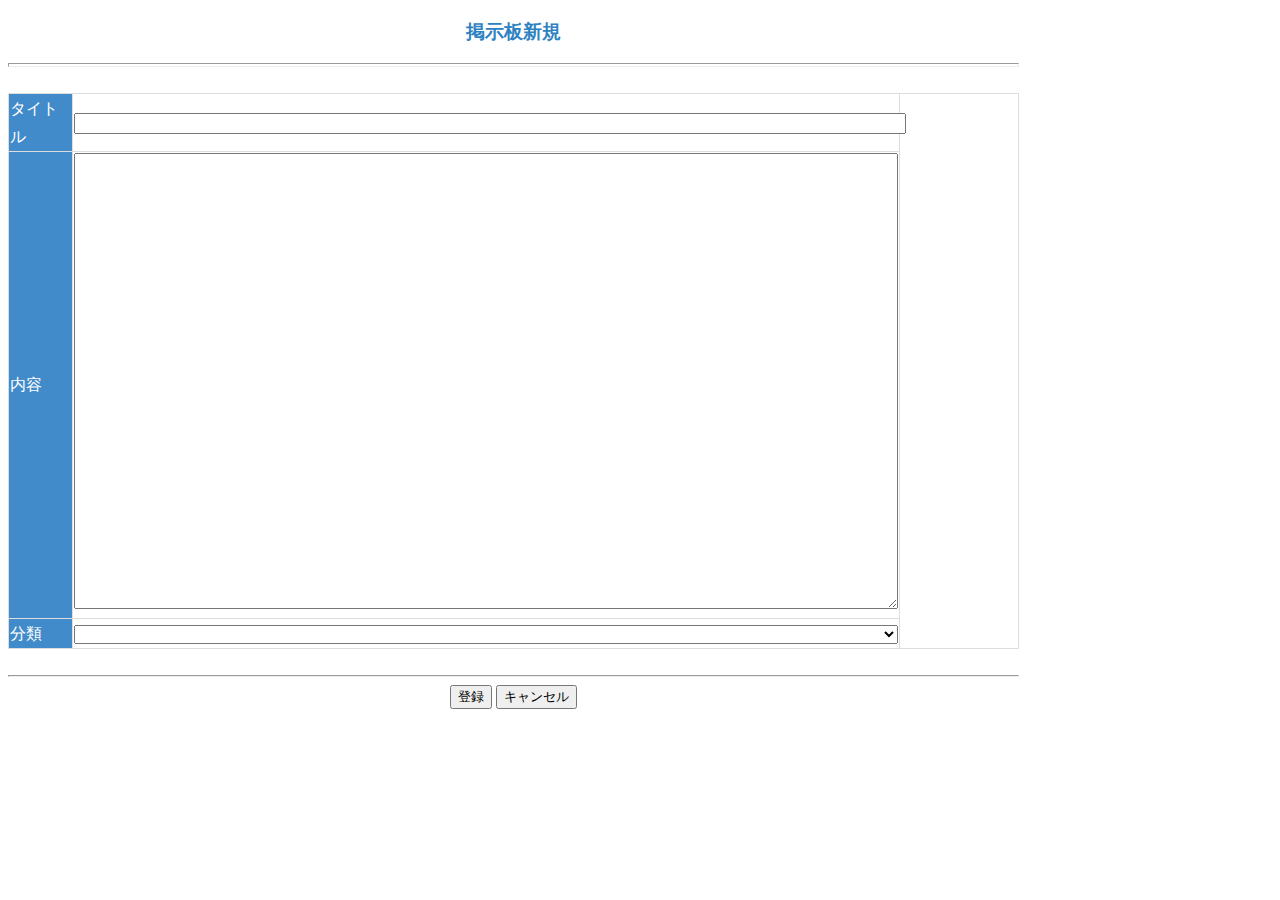
<file: src/main/webapp/WEB-INF/view/common/new.html>
<!DOCTYPE html>
<html>

<head>
	<title>新規登録画面</title>
	<link rel="stylesheet" type="text/css" href="style.css">
</head>

<body>
	<div class="container">
		<header>
			<h3 align="center">掲示板新規</h3>
			<hr size=4>
		</header>
		<br>

		<table border=1>
			<colgroup>
				<col width="300px">
				<col width="450px">
				<col width="300px">
				<col width="450px">
			</colgroup>

			<tr>
				<td class="bg-primary">タイトル</td>
				<td><input type="text" style="width: 100%"></td>
			</tr>

			<tr>
				<td class="bg-primary">内容</td>
				<td><textarea cols="100" rows="30"></textarea></td>
			</tr>

			<tr>
				<td class="bg-primary">分類</td>
				<td><select name="group_id" style="width: 100%">
						<option value=""></option>
						<option value="1">通達／連絡</option>
						<option value="2">会議開催について</option>
						<option value="3">スケジュール</option>
						<option value="4">イベント</option>
						<option value="9">その他</option>
				</select></td>
				</select>
				</td>
			</tr>
		</table>
		<br>
		<hr>

		<div align="center">
			<button type="submit">登録</button>
			<button type="submit">キャンセル</button>
		</div>
	</div>
</body>

</html>
</file>
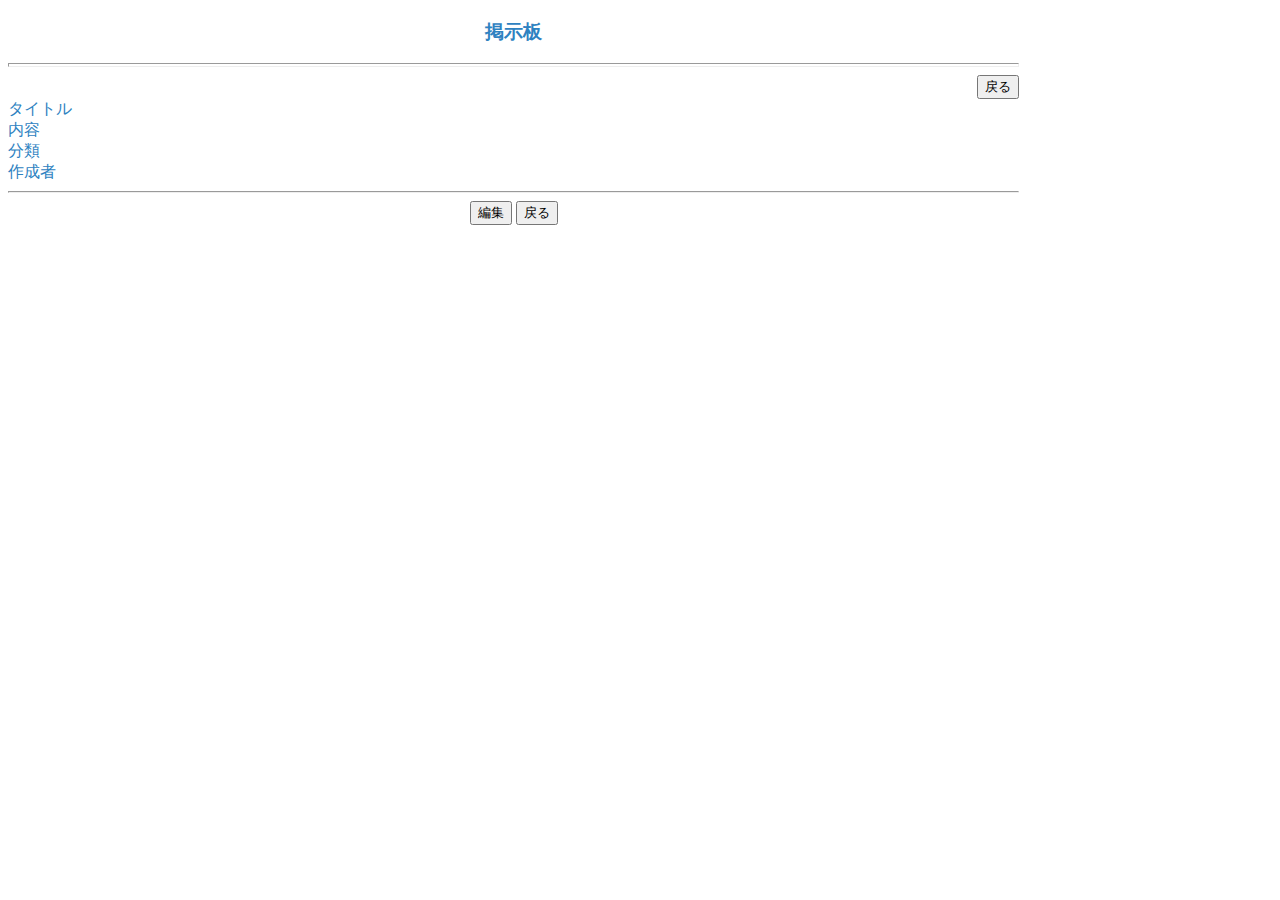
<file: src/main/webapp/WEB-INF/view/common/show.html>
<!DOCTYPE html>
<html>

<head>
	<title>詳細画面</title>
	<link rel="stylesheet" type="text/css" href="style.css">
</head>

<body>
	<div class="container">
		<header>
			<h3 align="center">掲示板</h3>
			<hr size=4>
		</header>

		<div align="right">
			<button type="submit">戻る</button>
		</div>

		<div class="mid_title">タイトル</div>
		<div class="mid_title">内容</div>
		<div class="mid_title">分類</div>
		<div class="mid_title">作成者</div>

		<hr>

		<div align="center">
			<button type="submit">編集</button>
			<button type="submit">戻る</button>
		</div>
	</div>
</body>

</html>
</file>
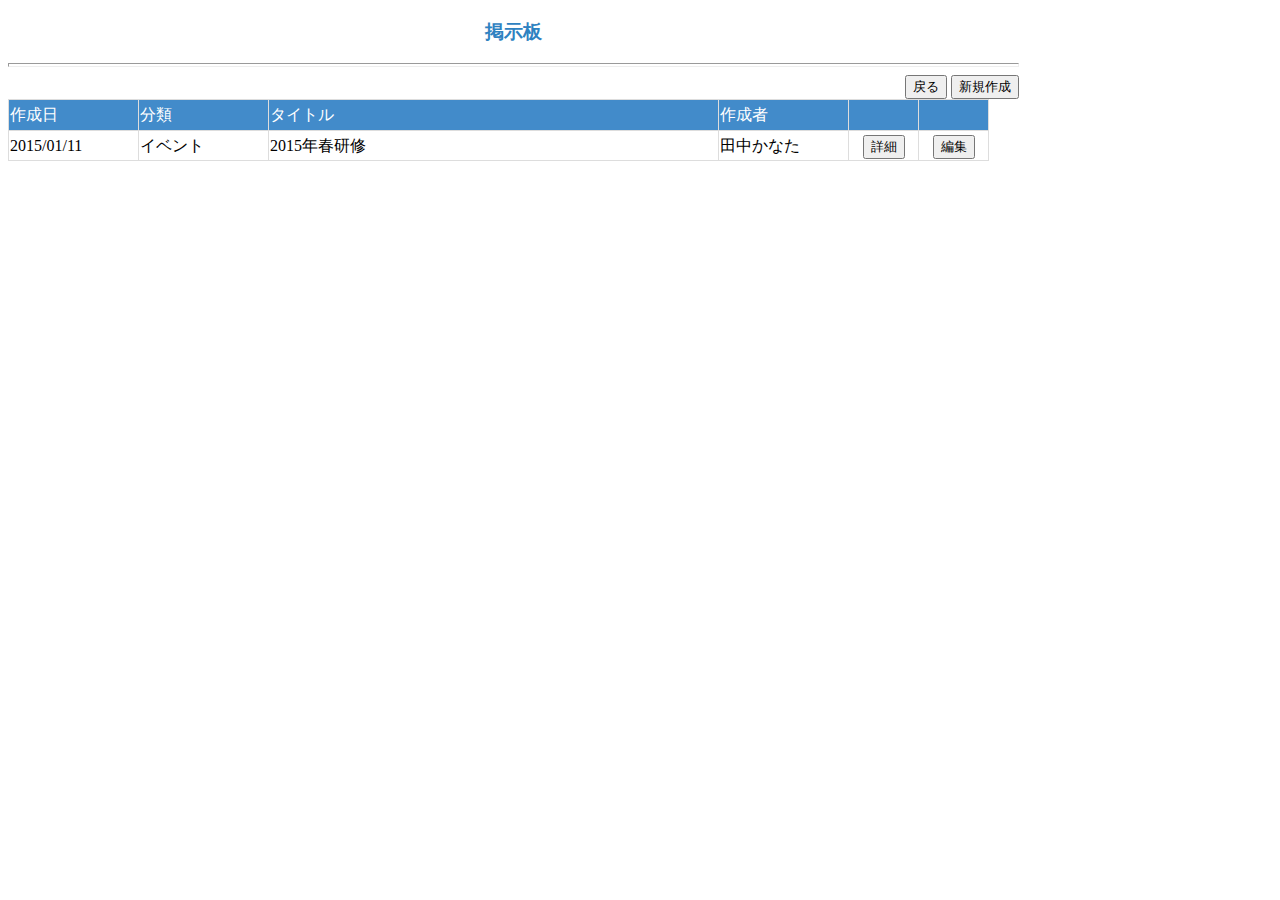
<file: src/main/webapp/WEB-INF/view/common/top.html>
<!DOCTYPE html>
<html>

<head>
	<title>トップ画面</title>
	<link rel="stylesheet" type="text/css" href="style.css">
</head>

<body>
	<div class="container">
		<header>
			<h3 align="center">掲示板</h3>
			<hr size=4>
		</header>

		<div align="right">
			<button type="submit">戻る</button>
			<button type="submit">新規作成</button>
		</div>

		<table border=1>
			<colgroup>
				<col width="130px">
				<col width="130px">
				<col width="450px">
				<col width="130px">
				<col width="70px">
				<col width="70px">
			</colgroup>
			<thead>
				<td>作成日</td>
				<td>分類</td>
				<td>タイトル</td>
				<td>作成者</td>
				<td></td>
				<td></td>
			</thead>
			<tr>
				<td>2015/01/11</td>
				<td>イベント</td>
				<td>2015年春研修</td>
				<td>田中かなた</td>
				<td align="center"><button type="submit">詳細</button></td>
				<td align="center"><button type="submit">編集</button></td>
			<tr>
		</table>
	</div>
</body>
</html>
</file>
<file: src/main/webapp/WEB-INF/view/common/style.css>
@CHARSET "UTF-8";

.container {
	width: 80%;
}

header {
	color: #2e82c1;
}

thead {
	background-color: #428bca;
	color: #fff;
}

table {
	border-collapse: collapse;
	border: 1px solid #dddddd;
	line-height: 1.7;
}

.bg-primary {
	background-color: #428bca;
	color: #fff;
}

.mid_title {
	color: #2e82c1;
}
</file>
